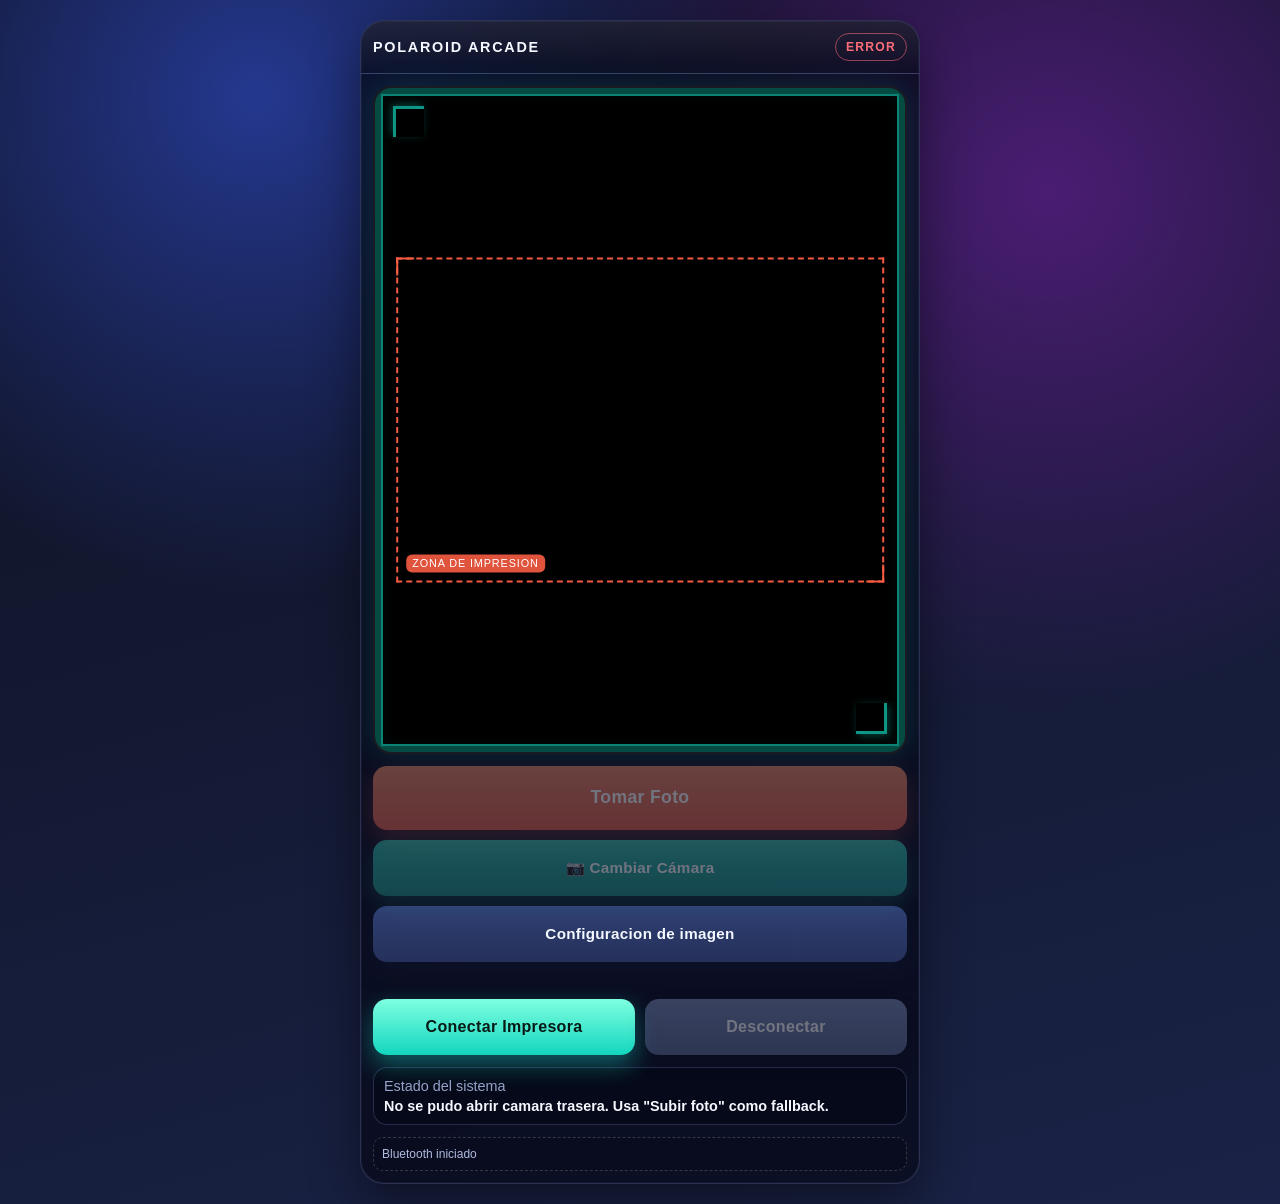
<file: index.html>
<!doctype html>
<html lang="es">
<head>
<meta charset="utf-8" />
<meta name="viewport" content="width=device-width,initial-scale=1" />
<title>Polaroid Arcade</title>
<meta name="theme-color" content="#13d6bf" />
<link rel="manifest" href="./manifest.json" />
<link rel="icon" href="./icons/icon-192.svg" sizes="192x192" type="image/svg+xml" />
<link rel="apple-touch-icon" href="./icons/icon-192.svg" />
<link rel="stylesheet" href="./styles.css" />
</head>
<body>
  <main class="app" aria-label="Cabina Polaroid">
    <header class="topbar">
      <div class="brand">Polaroid Arcade</div>
      <div id="arcadeState" class="statusPill" data-tone="idle">BOOTING</div>
    </header>

    <section id="cameraArea" class="cameraShell">
      <video id="video" playsinline autoplay></video>
      <div class="frameOverlay" aria-hidden="true"></div>
      <div id="printTarget" class="printTarget" aria-hidden="true">
        <span>Zona de impresion</span>
      </div>
      <div id="flashFx" aria-hidden="true"></div>
    </section>

    <section class="controls">
      <button id="takePhoto" disabled>Tomar Foto</button>
      <button id="toggleCamera" class="camera-toggle">📷 Cambiar Cámara</button>
      <button id="openImageConfig" class="configButton">Configuracion de imagen</button>
      <button id="installAppBtn" class="installButton hiddenInstall">Instalar app</button>
      <div id="installStatus" class="installStatus" aria-live="polite"></div>
      <div class="row">
        <button id="btnConnect" class="primary">Conectar Impresora</button>
        <button id="btnDisconnect" class="secondary" disabled>Desconectar</button>
      </div>

      <button id="startCam" class="hiddenControl" aria-hidden="true" tabindex="-1">Abrir cámara</button>
      <button id="stopCam" class="hiddenControl" aria-hidden="true" tabindex="-1">Detener cámara</button>
    </section>

    <section class="statusCard" aria-live="polite">
      <div>Estado del sistema</div>
      <div id="status">Inicializando cámara...</div>
    </section>

    <canvas id="canvas" width="384" height="256"></canvas>
    <div id="log" class="log" role="log" aria-live="polite"></div>
  </main>

  <div id="imageConfigModal" class="modalOverlay" aria-hidden="true">
    <section class="modalCard" role="dialog" aria-modal="true" aria-labelledby="configTitle">
      <header class="modalHeader">
        <h2 id="configTitle">Configuracion de imagen</h2>
      </header>

      <div class="modalBody">
        <label class="field">
          <span>Preset</span>
          <select id="cfgPreset">
            <option value="custom">Personalizado</option>
            <option value="texto">Texto</option>
            <option value="logo">Logo</option>
            <option value="foto">Foto</option>
            <option value="qr">QR</option>
          </select>
        </label>

        <label class="field">
          <span>Modo de conversion</span>
          <select id="cfgMode">
            <option value="threshold">threshold</option>
            <option value="adaptive">adaptive</option>
            <option value="dithering">dithering</option>
          </select>
        </label>

        <label class="field">
          <span>Umbral: <strong id="cfgThresholdValue">127</strong></span>
          <input id="cfgThreshold" type="range" min="0" max="255" value="127" />
        </label>

        <label id="cfgDitheringField" class="field">
          <span>Tipo de dithering</span>
          <select id="cfgDithering">
            <option value="floyd-steinberg">floyd-steinberg</option>
            <option value="atkinson">atkinson</option>
            <option value="bayer">bayer</option>
          </select>
        </label>

        <label class="field">
          <span>Brillo: <strong id="cfgBrightnessValue">0</strong></span>
          <input id="cfgBrightness" type="range" min="-100" max="100" value="0" />
        </label>

        <label class="field">
          <span>Contraste: <strong id="cfgContrastValue">1.0</strong></span>
          <input id="cfgContrast" type="range" min="0.5" max="2" step="0.1" value="1" />
        </label>

        <label class="field">
          <span>Gamma: <strong id="cfgGammaValue">1.0</strong></span>
          <input id="cfgGamma" type="range" min="0.5" max="3" step="0.1" value="1" />
        </label>

        <label class="field">
          <span>Reduccion de ruido</span>
          <select id="cfgNoiseReduction">
            <option value="off">off</option>
            <option value="low">low</option>
            <option value="medium">medium</option>
            <option value="high">high</option>
          </select>
        </label>

        <label class="field checkboxField">
          <input id="cfgInvert" type="checkbox" />
          <span>Invertir colores</span>
        </label>

        <label class="field">
          <span>Escalado</span>
          <select id="cfgResize">
            <option value="fit_width">fit_width</option>
            <option value="keep_size">keep_size</option>
          </select>
        </label>

        <div class="previewBox">
          <div class="previewTitle">Preview</div>
          <canvas id="configPreviewCanvas" width="300" height="200"></canvas>
        </div>
      </div>

      <footer class="modalFooter">
        <button id="cfgCancel" class="secondaryBtn">Cancelar</button>
        <button id="cfgClose" class="ghostBtn">Cerrar</button>
        <button id="cfgApply" class="primaryBtn">Aplicar</button>
      </footer>
    </section>
  </div>

  <script>
    const arcadeStateEl = document.getElementById('arcadeState');
    const btnDisconnectEl = document.getElementById('btnDisconnect');

    function setArcadeState(label, tone) {
      if (!arcadeStateEl) return;
      arcadeStateEl.textContent = label;
      arcadeStateEl.dataset.tone = tone;
    }

    window.addEventListener('printer-state', (ev) => {
      const st = ev.detail && ev.detail.state ? ev.detail.state : 'idle';
      if (st === 'connected') setArcadeState('READY', 'ready');
      else if (st === 'pairing') setArcadeState('PAIRING...', 'pairing');
      else if (st === 'error') setArcadeState('ERROR', 'error');
      else if (st === 'disconnected') setArcadeState('NO PRINTER', 'idle');
      else if (!btnDisconnectEl.disabled) setArcadeState('READY', 'ready');
    });

    window.addEventListener('camera-status', (ev) => {
      const txt = String(ev.detail || '').toLowerCase();
      if (txt.includes('procesando') || txt.includes('imprimiendo')) {
        document.body.classList.add('printingPulse');
      } else {
        document.body.classList.remove('printingPulse');
      }
    });
  </script>
<script src="./impresora.js"></script>
<script src="./image-config.js"></script>
<script src="./camara.js"></script>
<script src="./pwa.js"></script>
<script src="./dist/receipt-printer-encoder.umd.js"></script>
<script>
  initImpresora();
  initCameraUploader();
</script>
</body>
</html>
</file>
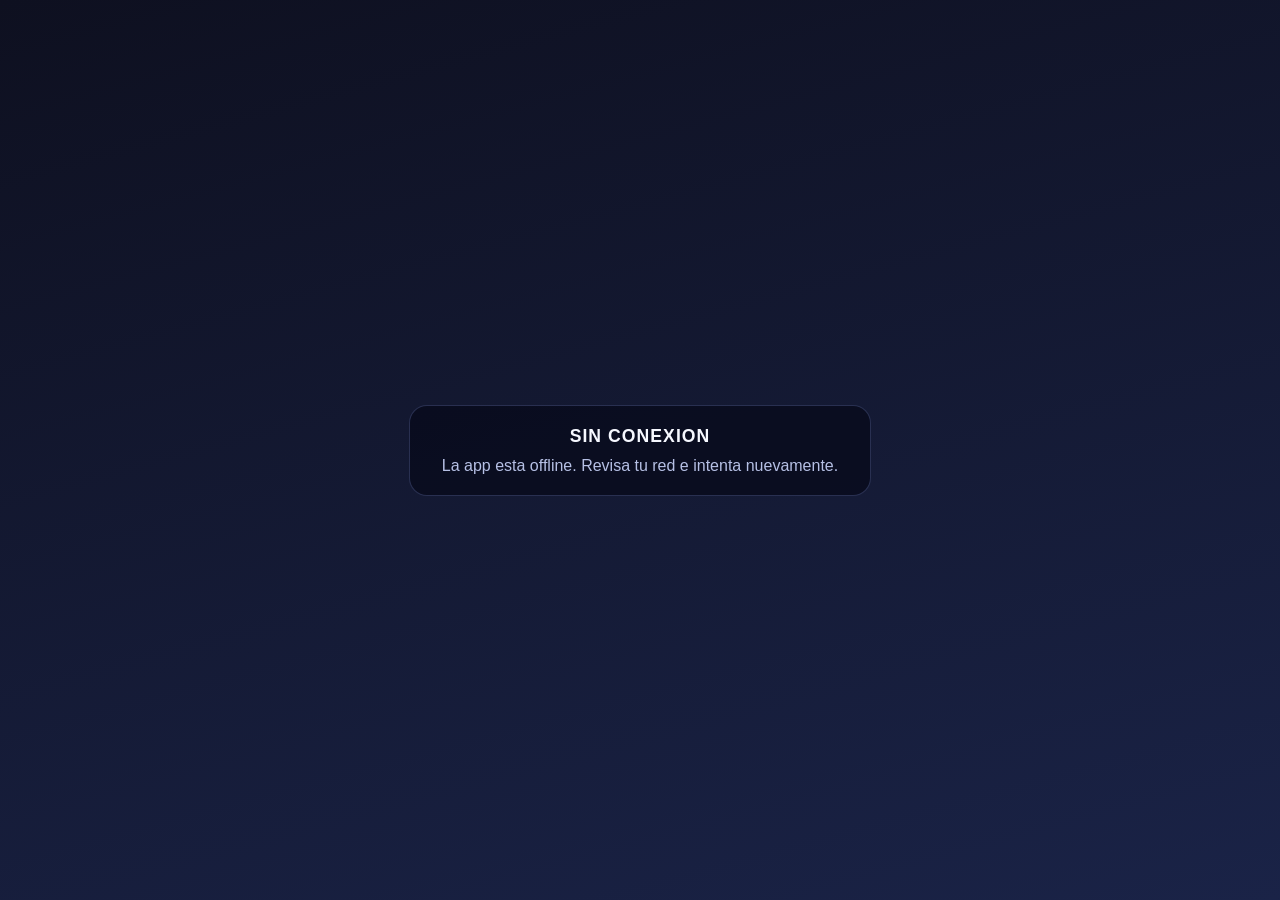
<file: offline.html>
<!doctype html>
<html lang="es">
<head>
  <meta charset="utf-8" />
  <meta name="viewport" content="width=device-width,initial-scale=1" />
  <title>Sin conexion</title>
  <style>
    body {
      margin: 0;
      min-height: 100vh;
      display: grid;
      place-items: center;
      background: linear-gradient(165deg, #0e1020 0%, #1a2347 100%);
      color: #f6f8ff;
      font-family: "Chakra Petch", "Rajdhani", sans-serif;
    }
    .card {
      width: min(420px, 92vw);
      border: 1px solid rgba(151, 171, 255, 0.22);
      border-radius: 18px;
      padding: 20px;
      background: rgba(8, 11, 28, 0.8);
      text-align: center;
    }
    h1 { margin: 0 0 10px; font-size: 1.1rem; letter-spacing: 0.06em; text-transform: uppercase; }
    p { margin: 0; color: #b6c0e5; }
  </style>
</head>
<body>
  <section class="card">
    <h1>Sin conexion</h1>
    <p>La app esta offline. Revisa tu red e intenta nuevamente.</p>
  </section>
</body>
</html>
</file>
<file: styles.css>
:root {
  --bg-0: #0e1020;
  --bg-1: #1a2347;
  --panel: rgba(8, 11, 28, 0.78);
  --line: rgba(151, 171, 255, 0.22);
  --text: #f6f8ff;
  --muted: #97a2c9;
  --accent: #13d6bf;
  --accent-2: #ff5f45;
  --good: #5df270;
  --warn: #ffd95b;
  --bad: #ff6e78;
}

* { box-sizing: border-box; }

html, body {
  margin: 0;
  min-height: 100%;
  color: var(--text);
  font-family: "Chakra Petch", "Rajdhani", "Segoe UI", sans-serif;
  background:
    radial-gradient(circle at 20% 8%, #24388f 0%, transparent 33%),
    radial-gradient(circle at 82% 16%, #4a1d73 0%, transparent 36%),
    linear-gradient(165deg, var(--bg-0) 0%, var(--bg-1) 100%);
}

body {
  padding: 12px;
  display: grid;
  place-items: center;
}

.app {
  width: 100%;
  max-width: 560px;
  border: 1px solid var(--line);
  border-radius: 24px;
  background: var(--panel);
  backdrop-filter: blur(10px);
  box-shadow:
    0 20px 50px rgba(0, 0, 0, 0.45),
    inset 0 0 0 1px rgba(255, 255, 255, 0.04);
  overflow: hidden;
  animation: rise 450ms ease-out;
}

.topbar {
  display: flex;
  justify-content: space-between;
  gap: 10px;
  align-items: center;
  padding: 12px;
  border-bottom: 1px solid var(--line);
  background: linear-gradient(180deg, rgba(255,255,255,0.08), transparent);
}

.brand {
  font-weight: 700;
  letter-spacing: 0.12em;
  font-size: 0.9rem;
  text-transform: uppercase;
}

.statusPill {
  padding: 6px 10px;
  border-radius: 999px;
  border: 1px solid rgba(255,255,255,0.16);
  color: var(--muted);
  font-size: 0.76rem;
  letter-spacing: 0.1em;
  text-transform: uppercase;
  font-weight: 700;
  white-space: nowrap;
}

.statusPill[data-tone="ready"] { color: var(--good); border-color: rgba(93,242,112,0.5); }
.statusPill[data-tone="busy"] { color: var(--warn); border-color: rgba(255,217,91,0.5); }
.statusPill[data-tone="error"] { color: var(--bad); border-color: rgba(255,110,120,0.55); }
.statusPill[data-tone="pairing"] { color: var(--accent); border-color: rgba(19,214,191,0.5); }

.cameraShell {
  position: relative;
  aspect-ratio: 3 / 4;
  margin: 12px;
  border-radius: 18px;
  overflow: hidden;
  border: 2px solid rgba(255,255,255,0.08);
  background: #05070f;
  box-shadow: inset 0 0 20px rgba(0, 0, 0, 0.8), 0 0 30px rgba(19, 214, 191, 0.15);
}

#video {
  width: 100%;
  height: 100%;
  object-fit: cover;
  display: block;
  filter: saturate(0.95) contrast(1.03);
  background: #000;
}

.frameOverlay {
  position: absolute;
  inset: 0;
  pointer-events: none;
  border: 6px solid rgba(19, 214, 191, 0.35);
  box-shadow: inset 0 0 0 2px rgba(19, 214, 191, 0.6), inset 0 0 15px rgba(19, 214, 191, 0.08);
}

.frameOverlay::before,
.frameOverlay::after {
  content: "";
  position: absolute;
  width: 28px;
  height: 28px;
  border: 3px solid rgba(19, 214, 191, 0.7);
}

.frameOverlay::before {
  left: 12px;
  top: 12px;
  border-right: 0;
  border-bottom: 0;
  box-shadow: -2px -2px 8px rgba(19, 214, 191, 0.3);
}

.frameOverlay::after {
  right: 12px;
  bottom: 12px;
  border-left: 0;
  border-top: 0;
  box-shadow: 2px 2px 8px rgba(19, 214, 191, 0.3);
}

.printTarget {
  position: absolute;
  left: 50%;
  top: 50%;
  width: 92%;
  aspect-ratio: 3 / 2;
  transform: translate(-50%, -50%);
  pointer-events: none;
  border: 2px dashed rgba(255, 95, 69, 0.95);
  box-shadow: 0 0 0 1px rgba(0, 0, 0, 0.45), inset 0 0 0 1px rgba(0, 0, 0, 0.45);
}

.printTarget::before,
.printTarget::after {
  content: "";
  position: absolute;
  width: 16px;
  height: 16px;
  border: 2px solid rgba(255, 95, 69, 0.95);
}

.printTarget::before {
  left: -2px;
  top: -2px;
  border-right: 0;
  border-bottom: 0;
}

.printTarget::after {
  right: -2px;
  bottom: -2px;
  border-left: 0;
  border-top: 0;
}

.printTarget span {
  position: absolute;
  left: 8px;
  bottom: 8px;
  padding: 3px 6px;
  font-size: 0.68rem;
  letter-spacing: 0.08em;
  text-transform: uppercase;
  color: #fff;
  background: rgba(255, 95, 69, 0.88);
  border-radius: 6px;
}

#flashFx {
  position: absolute;
  inset: 0;
  background: #fff;
  opacity: 0;
  pointer-events: none;
}

#flashFx.active {
  animation: flash 180ms ease-out;
}

.controls {
  padding: 0 12px 12px;
  display: grid;
  gap: 10px;
}

.row {
  display: grid;
  gap: 10px;
  grid-template-columns: 1fr;
}

button {
  border: 0;
  width: 100%;
  min-height: 56px;
  border-radius: 14px;
  font-family: inherit;
  font-size: 1rem;
  font-weight: 700;
  letter-spacing: 0.02em;
  color: #0c132b;
  background: linear-gradient(180deg, #ffffff, #d6e3ff);
  box-shadow: 0 8px 20px rgba(0, 0, 0, 0.35);
  transition: transform 110ms ease, filter 110ms ease, opacity 110ms ease;
}

button:active { transform: translateY(1px) scale(0.995); }
button:disabled { opacity: 0.42; filter: grayscale(0.2); }

#takePhoto {
  color: #fff;
  min-height: 64px;
  font-size: 1.1rem;
  background: linear-gradient(180deg, #ff845b, #ff5f45);
  box-shadow: 0 10px 26px rgba(255,95,69,0.38);
}

#toggleCamera {
  color: #fff;
  font-size: 0.95rem;
  background: linear-gradient(180deg, rgba(19, 214, 191, 0.9), rgba(19, 214, 191, 0.7));
  box-shadow: 0 8px 20px rgba(19, 214, 191, 0.3);
}

#toggleCamera:hover:not(:disabled) {
  filter: brightness(1.1);
}

#openImageConfig {
  color: #f4f8ff;
  font-size: 0.95rem;
  background: linear-gradient(180deg, #2f3f73, #25315a);
  box-shadow: 0 8px 20px rgba(16, 22, 46, 0.55);
}

#openImageConfig:hover:not(:disabled) {
  filter: brightness(1.08);
}

#installAppBtn {
  color: #fff;
  font-size: 0.95rem;
  background: linear-gradient(180deg, #3f5fe8, #2e46b5);
  box-shadow: 0 8px 20px rgba(42, 66, 178, 0.45);
}

#installAppBtn:hover:not(:disabled) {
  filter: brightness(1.08);
}

.hiddenInstall {
  display: none !important;
}

.installStatus {
  min-height: 1.1rem;
  font-size: 0.8rem;
  color: #9fb0ec;
  opacity: 0;
  transition: opacity 140ms ease;
}

.installStatus.visible {
  opacity: 1;
}

#btnConnect {
  color: #071a16;
  background: linear-gradient(180deg, #7effe0, #13d6bf);
  box-shadow: 0 10px 24px rgba(19,214,191,0.4);
}

#btnDisconnect {
  color: #fff;
  background: linear-gradient(180deg, #7489bf, #596ca0);
}

.statusCard {
  margin: 0 12px 12px;
  border-radius: 14px;
  border: 1px solid var(--line);
  background: rgba(6, 10, 24, 0.78);
  padding: 10px;
  color: var(--muted);
  font-size: 0.9rem;
}

#status {
  color: var(--text);
  margin-top: 4px;
  font-weight: 600;
}

#canvas {
  width: 1px;
  height: 1px;
  position: absolute;
  opacity: 0;
  pointer-events: none;
}

#log {
  margin: 0 12px 12px;
  max-height: 96px;
  overflow: auto;
  padding: 8px;
  border-radius: 10px;
  border: 1px dashed rgba(255,255,255,0.18);
  color: #afbbdf;
  font-size: 0.75rem;
  line-height: 1.35;
  background: rgba(8, 12, 28, 0.55);
}

.hiddenControl {
  display: none !important;
}

.modalOverlay {
  position: fixed;
  inset: 0;
  background: rgba(4, 8, 20, 0.74);
  display: grid;
  place-items: center;
  padding: 16px;
  opacity: 0;
  pointer-events: none;
  transition: opacity 160ms ease;
  z-index: 90;
}

.modalOverlay.open {
  opacity: 1;
  pointer-events: auto;
}

.modalCard {
  width: min(560px, 94vw);
  max-height: 88vh;
  overflow: auto;
  border-radius: 16px;
  border: 1px solid rgba(164, 188, 255, 0.3);
  background: rgba(9, 13, 30, 0.97);
  box-shadow: 0 24px 60px rgba(0, 0, 0, 0.55);
  transform: scale(0.96);
  transition: transform 160ms ease;
}

.modalOverlay.open .modalCard {
  transform: scale(1);
}

.modalHeader,
.modalFooter {
  padding: 12px;
  border-bottom: 1px solid rgba(164, 188, 255, 0.2);
}

.modalFooter {
  border-bottom: 0;
  border-top: 1px solid rgba(164, 188, 255, 0.2);
  display: flex;
  gap: 8px;
  justify-content: flex-end;
}

.modalHeader h2 {
  margin: 0;
  font-size: 1rem;
  letter-spacing: 0.08em;
  text-transform: uppercase;
}

.modalBody {
  padding: 12px;
  display: grid;
  gap: 10px;
}

.field {
  display: grid;
  gap: 6px;
  font-size: 0.86rem;
  color: #d1dcff;
}

.field select,
.field input[type="range"] {
  width: 100%;
}

.field select {
  min-height: 40px;
  border-radius: 10px;
  border: 1px solid rgba(164, 188, 255, 0.35);
  color: #eff4ff;
  background: rgba(14, 20, 42, 0.95);
  padding: 0 10px;
}

.checkboxField {
  display: flex;
  align-items: center;
  gap: 10px;
}

.checkboxField input {
  width: 18px;
  height: 18px;
}

.previewBox {
  border: 1px dashed rgba(164, 188, 255, 0.35);
  border-radius: 12px;
  padding: 10px;
  background: rgba(6, 10, 24, 0.7);
}

.previewTitle {
  font-size: 0.8rem;
  color: #b8c8ff;
  margin-bottom: 8px;
}

#configPreviewCanvas {
  width: 100%;
  height: auto;
  border-radius: 10px;
  background: #020307;
  border: 1px solid rgba(164, 188, 255, 0.25);
}

.modalFooter .primaryBtn,
.modalFooter .secondaryBtn,
.modalFooter .ghostBtn {
  min-height: 42px;
  width: auto;
  padding: 0 14px;
  border-radius: 10px;
  font-size: 0.88rem;
}

.modalFooter .primaryBtn {
  color: #fff;
  background: linear-gradient(180deg, #ff845b, #ff5f45);
}

.modalFooter .secondaryBtn {
  color: #0e1e1a;
  background: linear-gradient(180deg, #7effe0, #13d6bf);
}

.modalFooter .ghostBtn {
  color: #e8eeff;
  background: linear-gradient(180deg, #526499, #3f4f7e);
}

.printingPulse .cameraShell {
  animation: pulseFrame 600ms ease-in-out infinite;
}

@keyframes flash {
  from { opacity: 0.9; }
  to { opacity: 0; }
}

@keyframes pulseFrame {
  0% { box-shadow: 0 0 0 0 rgba(255, 217, 91, 0.4); }
  100% { box-shadow: 0 0 0 10px rgba(255, 217, 91, 0); }
}

@keyframes rise {
  from { transform: translateY(16px); opacity: 0; }
  to { transform: translateY(0); opacity: 1; }
}

@media (min-width: 640px) {
  body { padding: 20px; }
  .row { grid-template-columns: 1fr 1fr; }
  .cameraShell { aspect-ratio: 4 / 5; }
}
</file>
